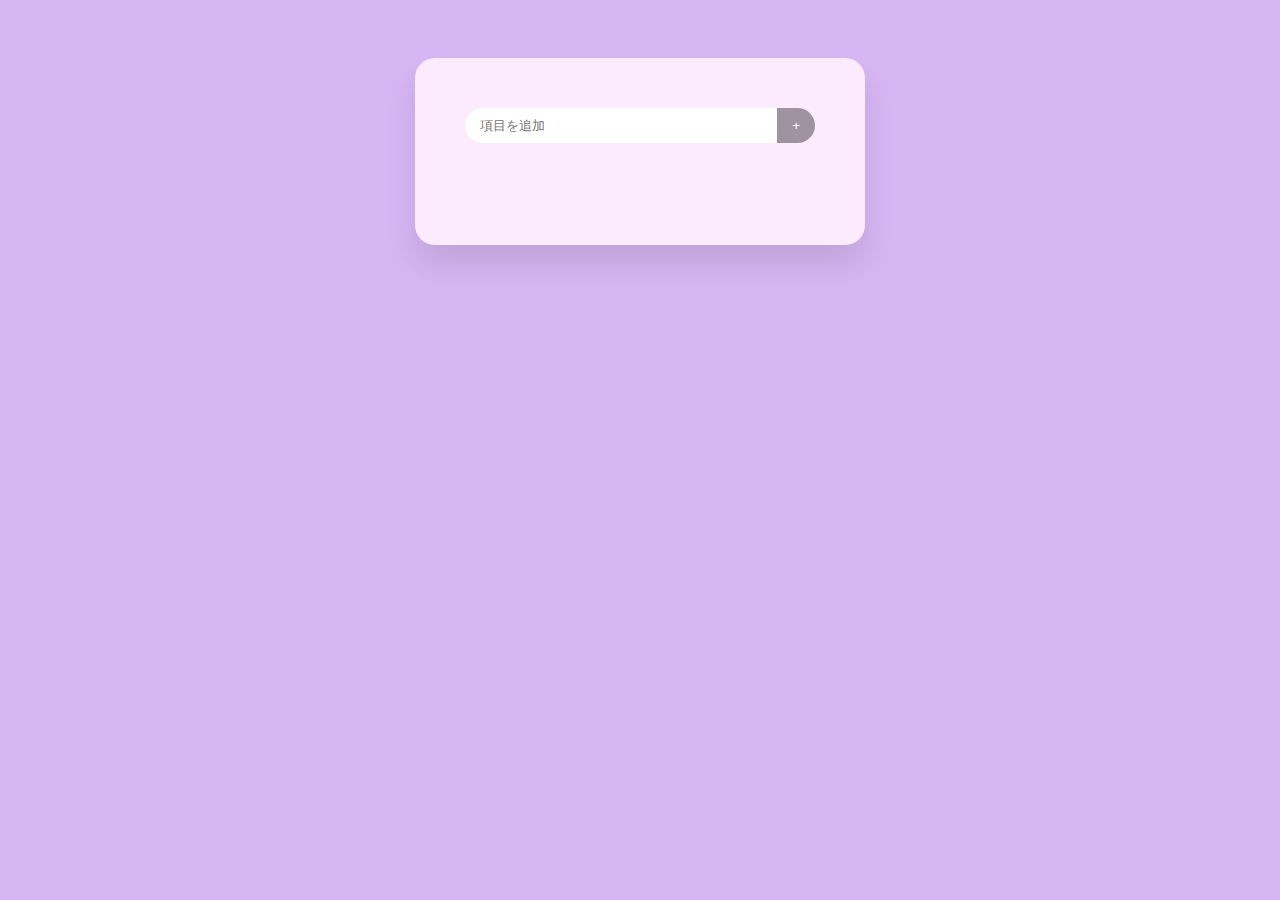
<file: index.html>
<!DOCTYPE html>
<html>
<head>
    <title>TodoList</title>
    <link rel="stylesheet" href="styles.css">
</head>
<body>
    <div class="face">
        <div class="insert">
            <input class="newThing" placeholder="項目を追加">
            <button class="button">+</button>
        </div>
        <ul class="list">
        </ul>
    </div>
    <script src="script.js"></script>
</body>
</html>
</file>
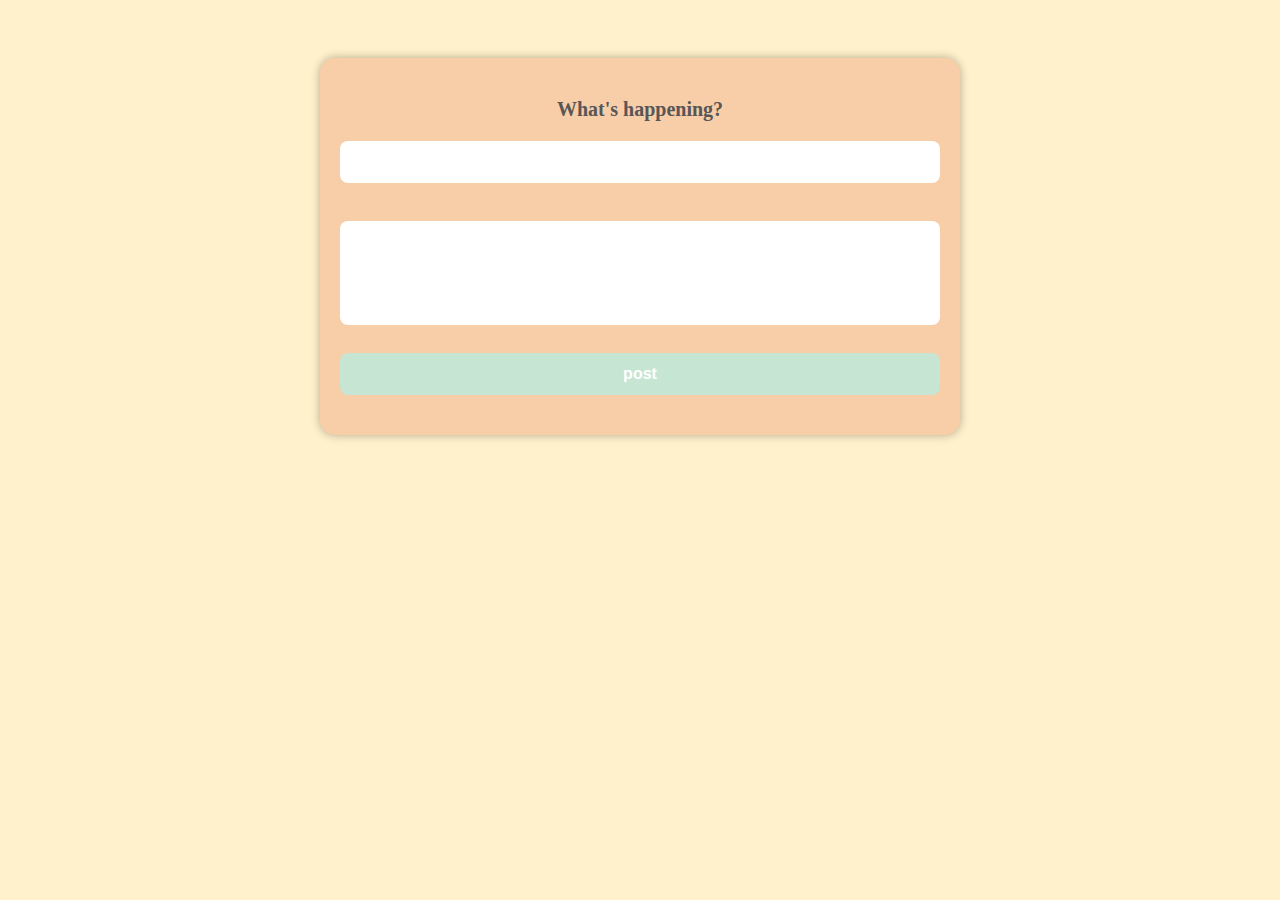
<file: miniBlog/index.html>
<!DOCTYPE html>
<head>
    <title>MiniBlog</title>
    <link rel="stylesheet" href="styles.css">
</head>
<body>
<div id="face">
    <p id="hey">What's happening?</p>
    <div id="insert">
        <input id="title">
        <br>
        <textarea id="content"></textarea>
        <br>
    </div>
    <button id="post">post</button>
    <div id="list">
    </div>
</div>
    <script src = "script.js"></script>
</body>
</html>
</file>
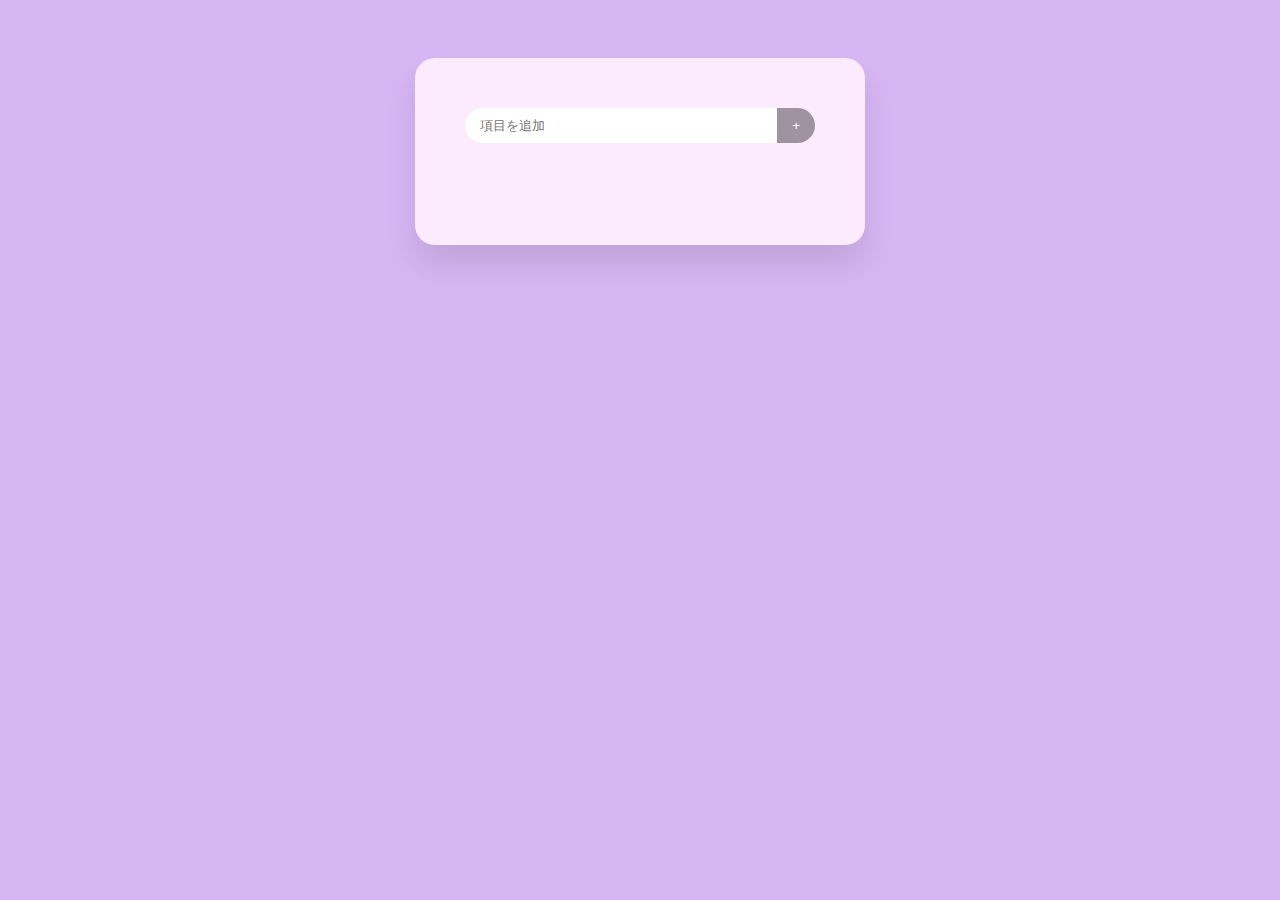
<file: todoList/index.html>
<!DOCTYPE html>
<html>
<head>
    <title>TodoList</title>
    <link rel="stylesheet" href="styles.css">
</head>
<body>
    <div class="face">
        <div class="insert">
            <input class="newThing" placeholder="項目を追加">
            <button class="button">+</button>
        </div>
        <ul class="list">
        </ul>
    </div>
    <script src="script.js"></script>
</body>
</html>
</file>
<file: styles.css>
body{
    background-color: #d7b6f3;
    display: flex;
    justify-content: center;
}
.face{
    background-color: #fbebfc;
    width: 350px;
    padding: 50px;
    margin-top: 50px;
    border-radius: 20px;
    box-shadow:0 20px 30px rgba(0,0,0,0.1);
}
.insert{
    display: flex;
    border-radius: 30px;
    overflow: hidden;
}
.newThing{
    flex-grow: 1;
    border: none;
    padding: 10px 15px;
    outline: none;
}
.button{
    background-color: #a093a1;
    border: none;
    color: white;
    padding: 10px 15px;
    cursor: pointer;
}
.list{
    list-style-type: none;
    padding: 10px 0;
}
.list li{
    display: flex;
    padding: 10px 0;
    border-bottom: 1px solid #eee;
}
.list label{
    flex-grow: 1;
}
.checkbox{
    margin-right: 15px;
}
.trash{
    background: none;
    border: none;
    cursor: pointer;
    opacity: 0.5;
}
.trash:hover{
    opacity:1;
}
</file>
<file: miniBlog/styles.css>
body{
    background-color: #fff1cb;
    display: flex;
    justify-content: center;
}
#face {
    width: 600px;
    padding: 20px;
    margin-top: 50px;
    border-radius: 15px;
    background-color: #f8cea8;
    box-shadow: 0px 0px 10px rgba(0, 0, 0, 0.3);
}
#hey {
    font-size: 20px;
    font-weight: bold;
    color: rgb(88, 86, 86);
    text-align: center;
}

#insert {
    display: flex;
    gap: 10px;
    flex-direction: column;
}

#title {
    flex-grow: 1;
    width: auto;
    padding: 12px;
    background-color: #ffffff;
    border: none;
    border-radius: 8px;
    color: rgb(88, 86, 86);
    font-size: 16px;
    resize: none;
}

#content {
    width: auto;
    height: 100px;
    background-color: #ffffff;
    border: none;
    border-radius: 8px;
    color: rgb(88, 86, 86);
    font-size: 16px;
    resize: none;
}

#post {
    width: 100%;
    padding: 12px;
    background-color: #2f844f;
    border: none;
    border-radius: 8px;
    color: white;
    font-size: 16px;
    font-weight: bold;
    cursor: pointer;
    margin-bottom: 20px;
}

#post:disabled {
    background-color: #c6e5d2;
    cursor: default;
}

#post:hover:not(:disabled) {
    background-color: #2fbe66;
}
.article {
    background-color: #ffffff;
    color: rgb(88, 86, 86);
    padding: 15px;
    margin-top: 10px;
    border-radius: 10px;
    box-shadow: 0px 0px 5px rgba(0, 0, 0, 0.2);
}
</file>
<file: todoList/styles.css>
body{
    background-color: #d7b6f3;
    display: flex;
    justify-content: center;
}
.face{
    background-color: #fbebfc;
    width: 350px;
    padding: 50px;
    margin-top: 50px;
    border-radius: 20px;
    box-shadow:0 20px 30px rgba(0,0,0,0.1);
}
.insert{
    display: flex;
    border-radius: 30px;
    overflow: hidden;
}
.newThing{
    flex-grow: 1;
    border: none;
    padding: 10px 15px;
    outline: none;
}
.button{
    background-color: #a093a1;
    border: none;
    color: white;
    padding: 10px 15px;
    cursor: pointer;
}
.list{
    list-style-type: none;
    padding: 10px 0;
}
.list li{
    display: flex;
    padding: 10px 0;
    border-bottom: 1px solid #eee;
}
.list label{
    flex-grow: 1;
}
.checkbox{
    margin-right: 15px;
}
.trash{
    background: none;
    border: none;
    cursor: pointer;
    opacity: 0.5;
}
.trash:hover{
    opacity:1;
}
</file>
